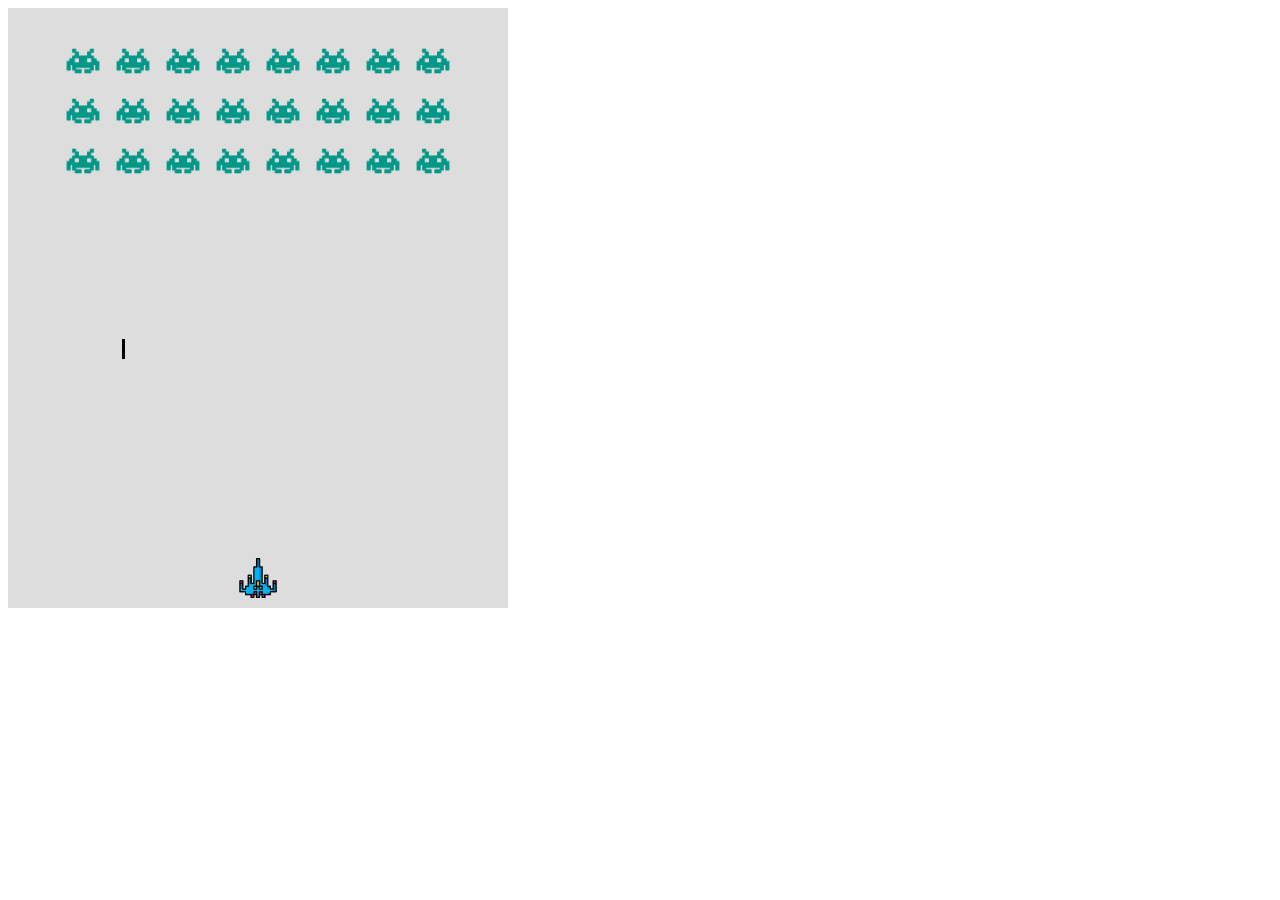
<file: code/Tuto pour apprendre/PROJET_WEB/PERSO/js-space-invaders/index.html>
<!DOCTYPE html>
<html lang="en">
<head>
    <meta charset="UTF-8">
    <meta name="viewport" content="width=device-width, initial-scale=1.0">
    <title>Document</title>
</head>
<body>
<canvas id='canvas' height="600" width="500"></canvas>
<img id='alien'src="assets/img/deux.png" style="display: none;">
<img id='vaisseau'src="assets/img/vaisseau.png" style="display: none;">
<script src="script.js"></script>
</body>
</html>
</file>
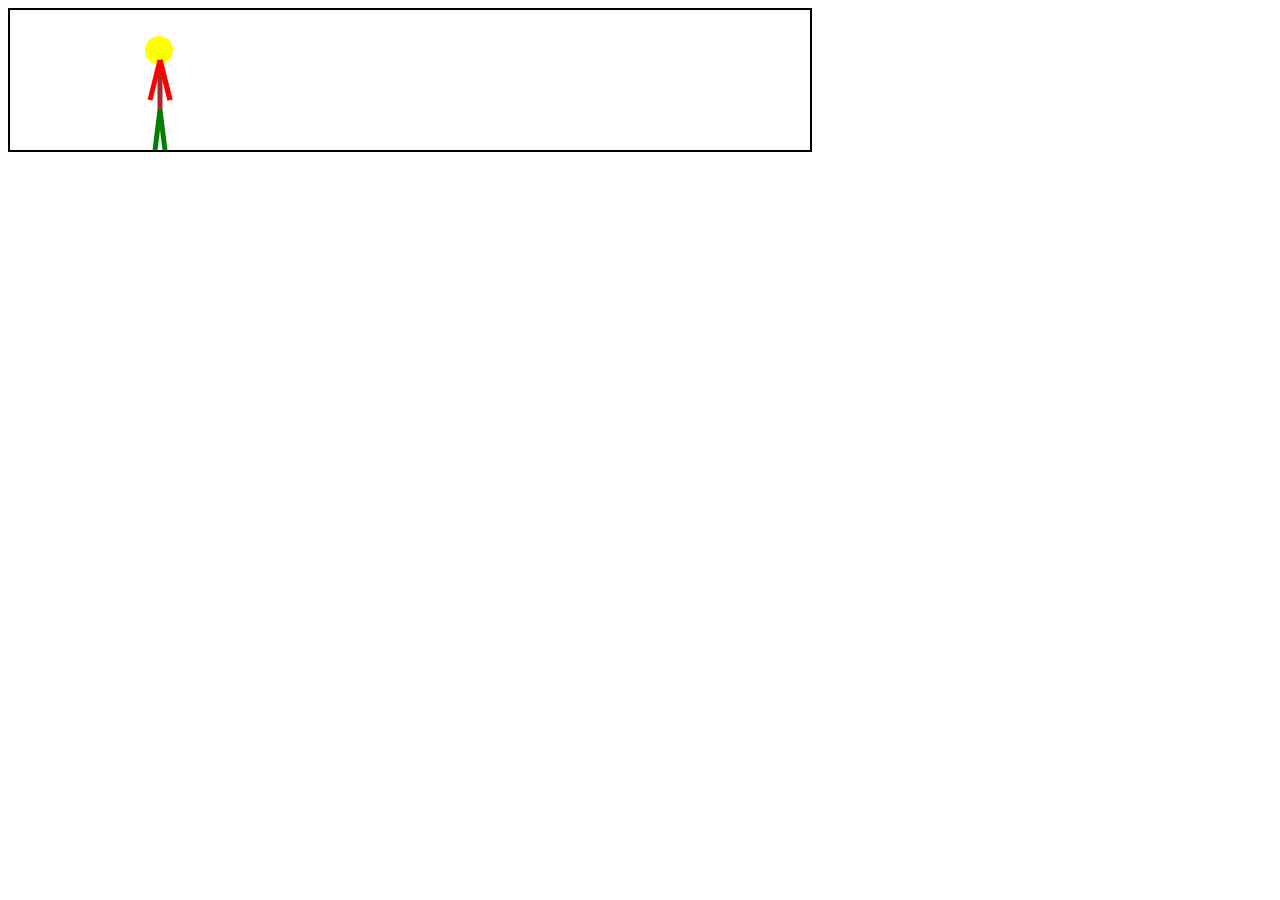
<file: code/Tuto pour apprendre/PROJET_WEB/PERSO/2D/2D.html>
<!DOCTYPE html>
<html lang="en">
<head>
    <meta charset="utf-8">
    <title></title>
    <link rel="stylesheet" href="style.css">
</head>
<body>
    <!-- La balise canvas que nous utiliserons dans le fichier sample.js-->
    <canvas id="tomahawk" width=800; height=140;></canvas>
    <script type="text/javascript" src="script.js"></script>
</body>
</html
</file>
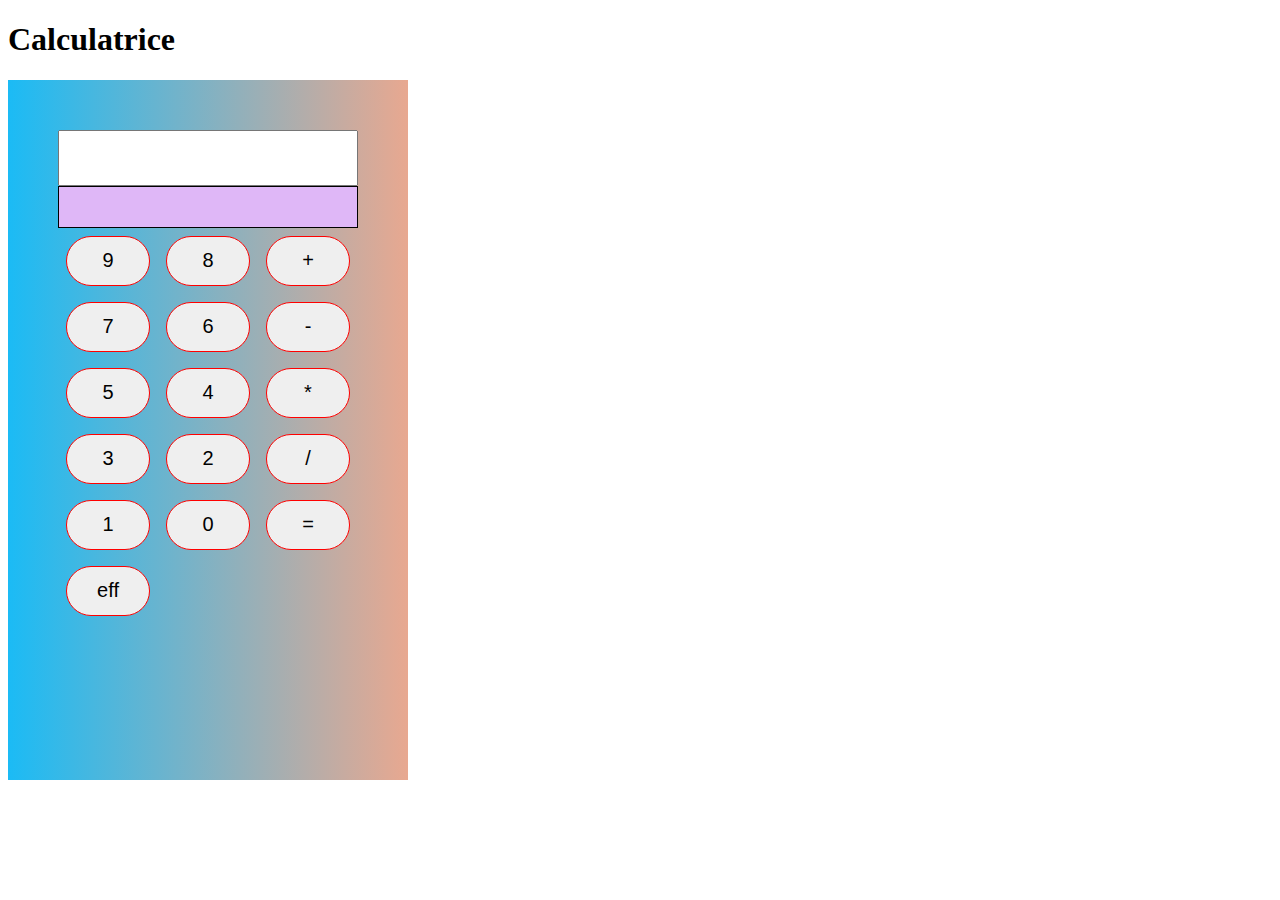
<file: code/Tuto pour apprendre/PROJET_WEB/PERSO/calculatrice/calculatrice.html>
<!DOCTYPE html>
<html lang="en">
<head>
    <meta charset="UTF-8">
    <meta name="viewport" content="width=device-width, initial-scale=1.0">
    <title>Calculatrice</title>
    <link rel="stylesheet" href="./assets/style.css">
</head>
<body>
    <h1>Calculatrice</h1>
    <div id="fenetre">

        <div>
            <input type="text" value="" id="formule">
        </div>
        <div id="resultat"></div>

        <div id="chiffre">
            <ul id="boutton">
                <form action="">
                    <button type="submit" id="Bouton-Calculatrice" value="9">9</button>
                    <button type="submit" id="Bouton-Calculatrice" value="8">8</button>
                    <button type="submit" id="Bouton-Calculatrice" value="+">+</button>
                    <button type="submit" id="Bouton-Calculatrice" value="7">7</button>
                    <button type="submit" id="Bouton-Calculatrice" value="6">6</button>
                    <button type="submit" id="Bouton-Calculatrice" value="-">-</button>
                    <button type="submit" id="Bouton-Calculatrice" value="5">5</button>
                    <button type="submit" id="Bouton-Calculatrice" value="4">4</button>
                    <button type="submit" id="Bouton-Calculatrice" value="*">*</button>
                    <button type="submit" id="Bouton-Calculatrice" value="3">3</button>
                    <button type="submit" id="Bouton-Calculatrice" value="2">2</button>
                    <button type="submit" id="Bouton-Calculatrice" value="/">/</button>
                    <button type="submit" id="Bouton-Calculatrice" value="1">1</button>
                    <button type="submit" id="Bouton-Calculatrice" value="0">0</button>
                    <button type="submit" id="egal">=</button>
                    <button type="submit" id="effacer">eff</button>
                </form>
            </ul>

        </div>
    </div>   
    <script src="./assets/script.js"></script>
</body>
</html>
</file>
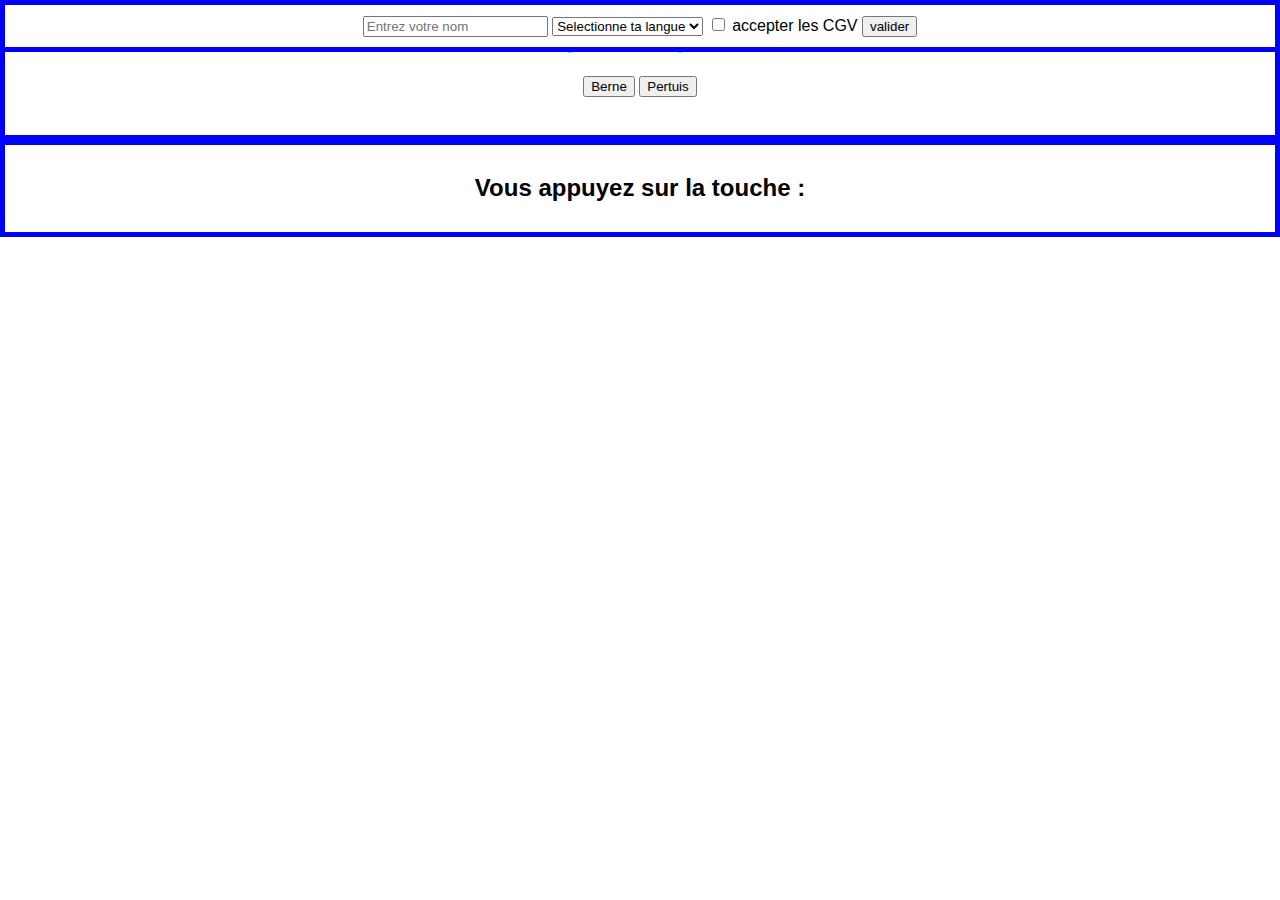
<file: code/Tuto pour apprendre/PROJET_WEB/PERSO/js test/js test.html>
<!DOCTYPE html>
<html>
<head>
    <meta charset="UTF-8" />
    <title>title</title>
    <link rel="stylesheet" href="style.css">
</head>

<body>
    <div class="click-event box" >
        <h4>Quelle est la capitale</h4>
        <button id="btn1">Berne</button>
        <button id="btn2">Pertuis</button>
        <p>La bonne réponse est Berne</p>
        
    </div>
    <div class="mousemove">

    </div>
    <div class="keypress box">
        <h2>Vous appuyez sur la touche : <span id="key"></span></h2>
    </div>
    <nav>
        <ul>
            <li>Accueil</li>
            <li>Services</li>
            <li>Contact</li>

        </ul>
        <form action="" class="box">
            <input type="text" placeholder="Entrez votre nom" id="">
            <select>
                <option value="">Selectionne ta langue</option>
                <option value="JS">JS</option>
                <option value="PY">PY</option>
                <option value="PHP">PHP</option>
                <option value="RUBY">RUBY</option>
            </select>

            <input type="checkbox" id="cgv">
            <label for="cgv">accepter les CGV</label>
            <input type="submit" value="valider">
            <div></div>
        </form>
    </nav>
    <script src="./script.js"></script>
</body>
</html>
</file>
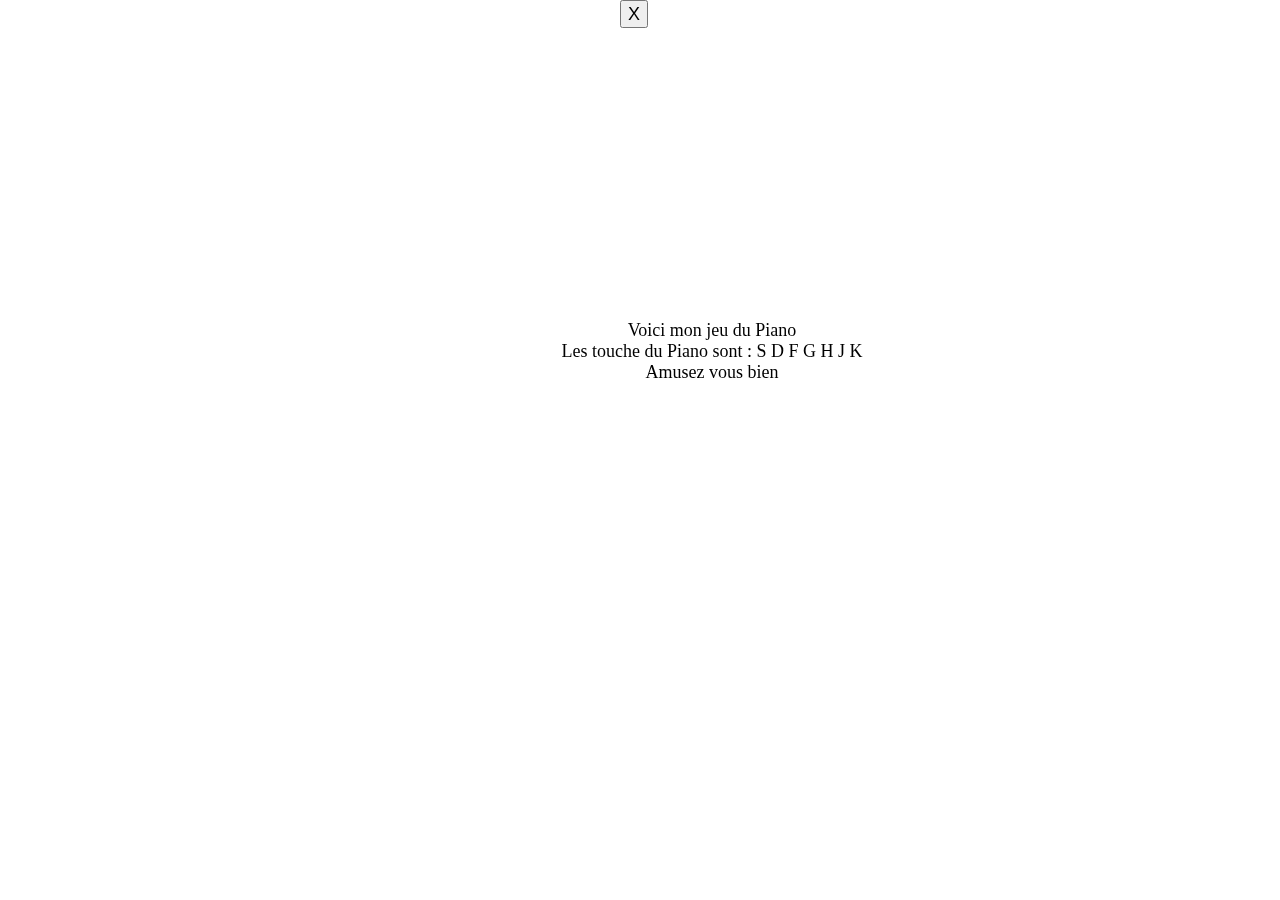
<file: code/Tuto pour apprendre/PROJET_WEB/PERSO/piano/piano.html>
<!DOCTYPE html>
<html lang="en">
<head>
    <meta charset="UTF-8">
    <meta name="viewport" content="width=device-width, initial-scale=1.0">
    <link rel="stylesheet" href="./style.css">
    <title>Document</title>
</head>
<body>
    
    <div class="boite" id="boxrégle">
        <button class="boite" id="fermeture">X</button>
    <p class="boite" id="régle">
        Voici mon jeu du Piano <br>
        Les touche du Piano sont : S D F G H J K <br>
    Amusez vous bien</p>
    </div>
    <div class="flexbox">
        <ul>
            <li class='note'>Do</li>
            <li class='note'>Ré</li>
            <li class='note'>Mi</li>
            <li class='note'>Fa</li>
            <li class='note'>Sol</li>
            <li class='note'>La</li>
            <li class='note'>Si</li>
        </ul>
    </div>
    <script src="./script.js"></script>
</body>
</html>
</file>
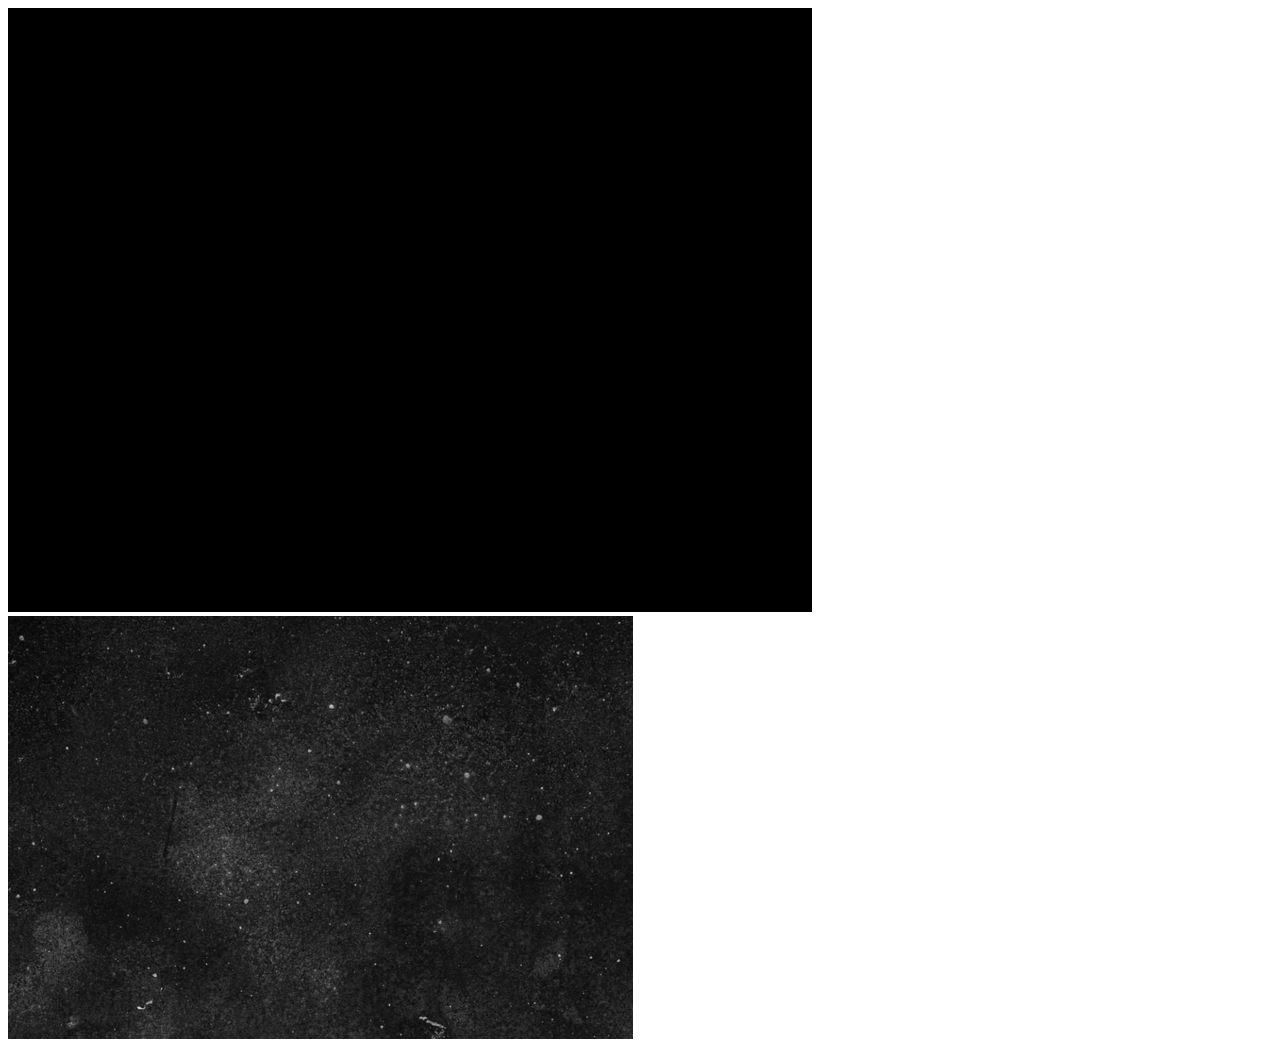
<file: code/Tuto pour apprendre/PROJET_WEB/PERSO/2D/img/img.html>
<!DOCTYPE html>
<html lang="en">
<head>
    <meta charset="utf-8">
    <title></title>
    
    <link rel="stylesheet" href="./style.css">
</head>
<body>
    <canvas id="tomahawk" width="800" height="600"></canvas>
    <img src="./asset/image.png" id="perso1"/>
    <script src="script.js"></script>
</body>
</html>
</file>
<file: code/Tuto pour apprendre/PROJET_WEB/PERSO/2D/style.css>
canvas{
    border: 2px solid black;
    background: url("https://imgs.search.brave.com/RQ3hTw1VyM5BBMx4XbnPCAL_pQNqgcnukE3iC9_vItg/rs:fit:500:0:0/g:ce/aHR0cHM6Ly9jZG4u/ZnV0dXJhLXNjaWVu/Y2VzLmNvbS9jZG4t/Y2dpL2ltYWdlL3dp/ZHRoPTEwMjQscXVh/bGl0eT02MCxmb3Jt/YXQ9YXV0by9zb3Vy/Y2VzL2ltYWdlcy9z/Y3JlZW4vTkFUVVJF/L0ZvcmV0cy8yNzA2/MTEtZm9yZXQzLTQz/LmpwZw");
}
</file>
<file: code/Tuto pour apprendre/PROJET_WEB/PERSO/calculatrice/assets/style.css>
@font-face {
    font-family: "Digital7";
    src: url(./font/Digital7-rg1mL.ttf);
  }
  
  * {
    transition: linear 2s;
  }
  
  #formule {
    width: 292px;
  }
  
  ul {
    padding-inline-start: 0%;
    margin: 0;
  }
  
  form {
    width: 300px;
    display: grid;
    grid-template-columns: 1fr 1fr 1fr;
  }
  
  #formule {
    height: 50px;
    font-size: 35px;
    font-family: 'Digital7';
  }
  
  #chiffre {
    margin-top: 5%px;
  }
  
  button {
    height: 50px;
    margin: 8px;
    border: 1px solid red;
    border-radius: 50px;
    font-size: 20px;
    transition: 0.2s ease;
  }
  
  button:hover {
    cursor: pointer;
    scale: 80%;
    transition: 0.5s ease;
    border: 0px;
  }
  
  #resultat {
    height: 40px;
    border: 1px solid black;
    background: rgb(223, 183, 247);
    border: 1px solid blackl;
  
    padding-left: 5px;
    font-size: 35px;
    font-family: 'Digital7';
  }
  
  #fenetre {
    padding: 50px;
    height: 600px;
    width: 300px;
    background: linear-gradient(270deg, #e8a890, #1bbbf5);
  
    animation: an 10s ease infinite;
  }
  
  @-webkit-keyframes an {
    0% {
      background-position: 0% 52%;
    }
    50% {
      background-position: 100% 49%;
    }
    100% {
      background-position: 0% 52%;
    }
  }
  
  @-moz-keyframes an {
    0% {
      background-position: 0% 52%;
    }
    50% {
      background-position: 100% 49%;
    }
    100% {
      background-position: 0% 52%;
    }
  }
  
  @keyframes an {
    0% {
      background-position: 0% 52%;
    }
    50% {
      background-position: 100% 49%;
    }
    100% {
      background-position: 0% 52%;
    }
  }
</file>
<file: code/Tuto pour apprendre/PROJET_WEB/PERSO/js test/style.css>
body{
    background: white;
    text-align: center;
    margin: 0;
}

*{
    box-sizing: border-box;
    font-family: 'Segoe UI', Tahoma, Geneva, Verdana, sans-serif;
    list-style: none;
}

h4{
    color: aqua;
}
.box{
    border: 5px solid blue;
    transition: 0.25s ease;
    background: white;
    padding: 10px;
}

p{
    visibility: hidden;
    width: 240px;
    margin: 10px auto 0;
    opacity: 0;
    transition: 0.6s;
    transform: translateX(-200px);
}

.question-click{
    background: rgb(47, 47, 47);
    border-radius: 30px;
    border: 6px dashed pink;
   
}

.show-response{
    visibility: visible;
    opacity: 1;
    transform: translateX(0);



}

.mousemove{
    height: 50px;
    width: 50px;
    border: 2px solid pink;
    position: absolute;
    border-radius: 100%;
    transform: translate(-50%,-50%);
    
    z-index: -1;
    
}

nav{
    background: pink;
position: fixed;
width: 100%;
height: 50px;
top: -50px;
transition: 1s ease;
}

ul{
    display: flex;
    align-items: center;
    justify-content: space-around;
    padding: 0;
}
</file>
<file: code/Tuto pour apprendre/PROJET_WEB/PERSO/piano/style.css>
@font-face {
    font-family: "gwendolyn";
    src: url(./asset/font/Gwendolyn-Bold.ttf);}


*{
    font-size: large;
}

.boite{
    
    filter: opacity(1);
    transition: 1s ease;
    width: 30%;


}
#boxrégle{
    position: absolute;
    background: white;
    z-index: 1;
    height: 100%;
    width: 100%;
    margin-top: -8px;
}
#fermeture{
    height: 28px;
    width: 28px;
    position: absolute;
    right: 50%;
}
#régle{
    text-align: center;
    margin-left: 40%;
    margin-top: 25%;

}
.flexbox{
    
    margin-left: 40%;
}

.flexbox li{
    list-style: none;
    height: 160px;
    width: 50px;
    border: 1px solid black;
    color: black;
    text-align: center ;
    vertical-align: bottom;
}

.flexbox ul {
    position: fixed;
    bottom: 0%;
    display: flex;
    font-family: "gwendolyn";
}


.test{
        background-color: rgb(121 117 117 / 39%);
    
}

.playing {
    transform: scale(.95);
    border-color: #028ae9;
    box-shadow: 0 0 1rem #028ae9;
}
</file>
<file: code/Tuto pour apprendre/PROJET_WEB/PERSO/2D/img/style.css>
canvas{
    border: 2px solid black;
    background-color: black;
}
</file>
